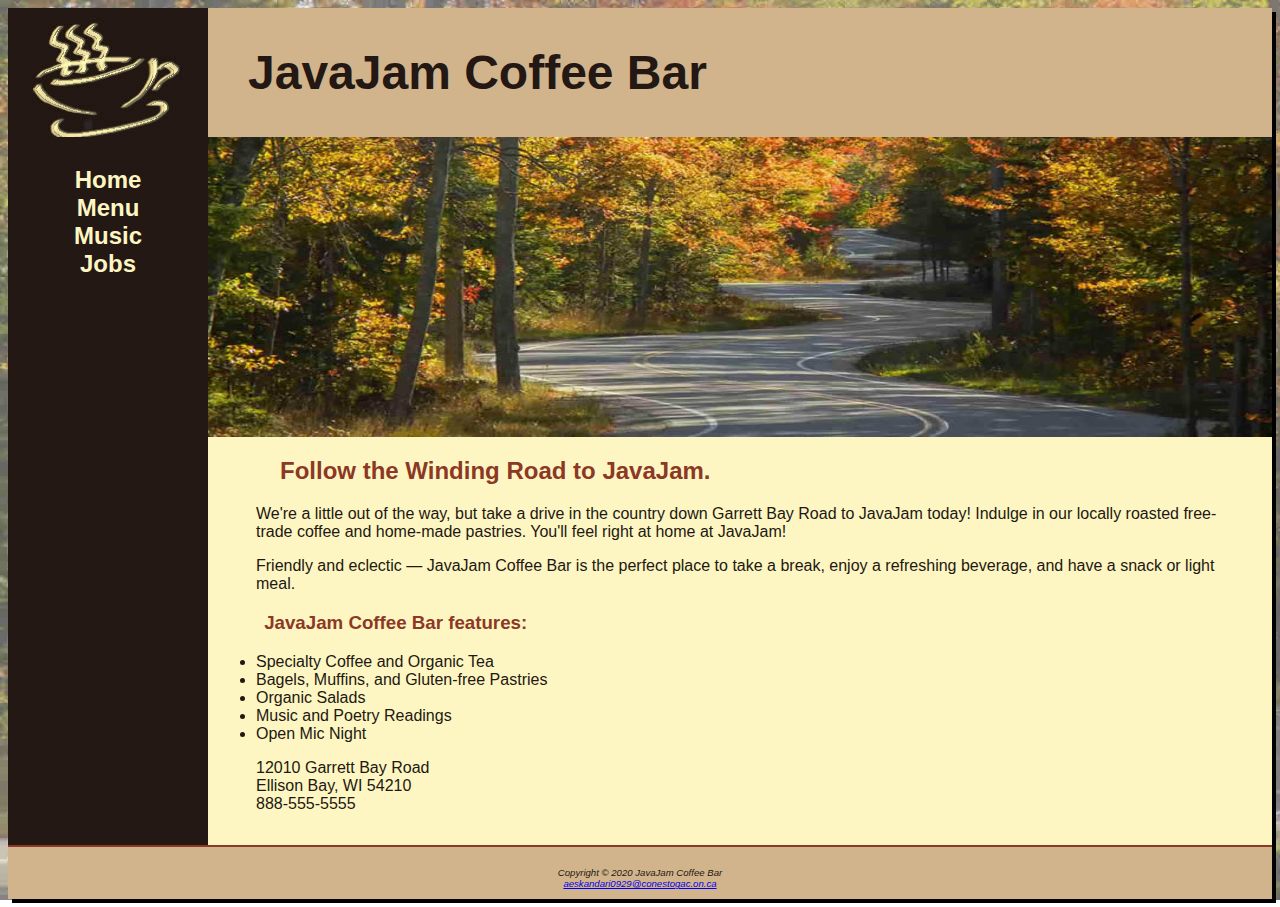
<file: index.html>
<!DOCTYPE html>
<html lang="en">

<head>
    <meta charset="UTF-8">
    <meta http-equiv="X-UA-Compatible" content="IE=edge">
    <meta name="viewport" content="width=device-width, initial-scale=1.0">
    <title>JavaJam Coffee Bar</title>
    <link rel="stylesheet" href="javajam.css">
</head>

<body>
    <div id="wrapper">
        <header>
            <a href="index.html">
                <h1>JavaJam Coffee Bar</h1>
            </a>
        </header>
        <nav>
            <ul>
                <li><a href="index.html">Home</a></li>
                <li><a href="menu.html">Menu</a></li>
                <li><a href="music.html">Music</a></li>
                <li><a href="jobs.html">Jobs</a></li>
            </ul>
        </nav>
        <main>
            <div id="homehero">
            </div>
            <h2>Follow the Winding Road to JavaJam.</h2>
            <p>
                We're a little out of the way, but take a drive in the country down Garrett Bay Road to JavaJam today!
                Indulge in our locally roasted free-trade coffee and home-made pastries. You'll feel right at home at
                JavaJam!
            </p>
            <p>
                Friendly and eclectic — JavaJam Coffee Bar is the perfect place to take a break,
                enjoy a refreshing beverage, and have a snack or light meal.
            </p>
            <h3>JavaJam Coffee Bar features:</h3>
            <ul>
                <li>Specialty Coffee and Organic Tea</li>
                <li>Bagels, Muffins, and Gluten-free Pastries</li>
                <li>Organic Salads</li>
                <li>Music and Poetry Readings</li>
                <li>Open Mic Night</li>
            </ul>
            <div>
                12010 Garrett Bay Road<br>Ellison Bay, WI 54210<br>888-555-5555
            </div>
        </main>
        <footer>
            <br>Copyright &copy; 2020 JavaJam Coffee Bar<br>
            <a href="mailto:aeskandari0929@conestogac.on.ca">aeskandari0929@conestogac.on.ca</a>
        </footer>
    </div>
</body>

</html>
</file>
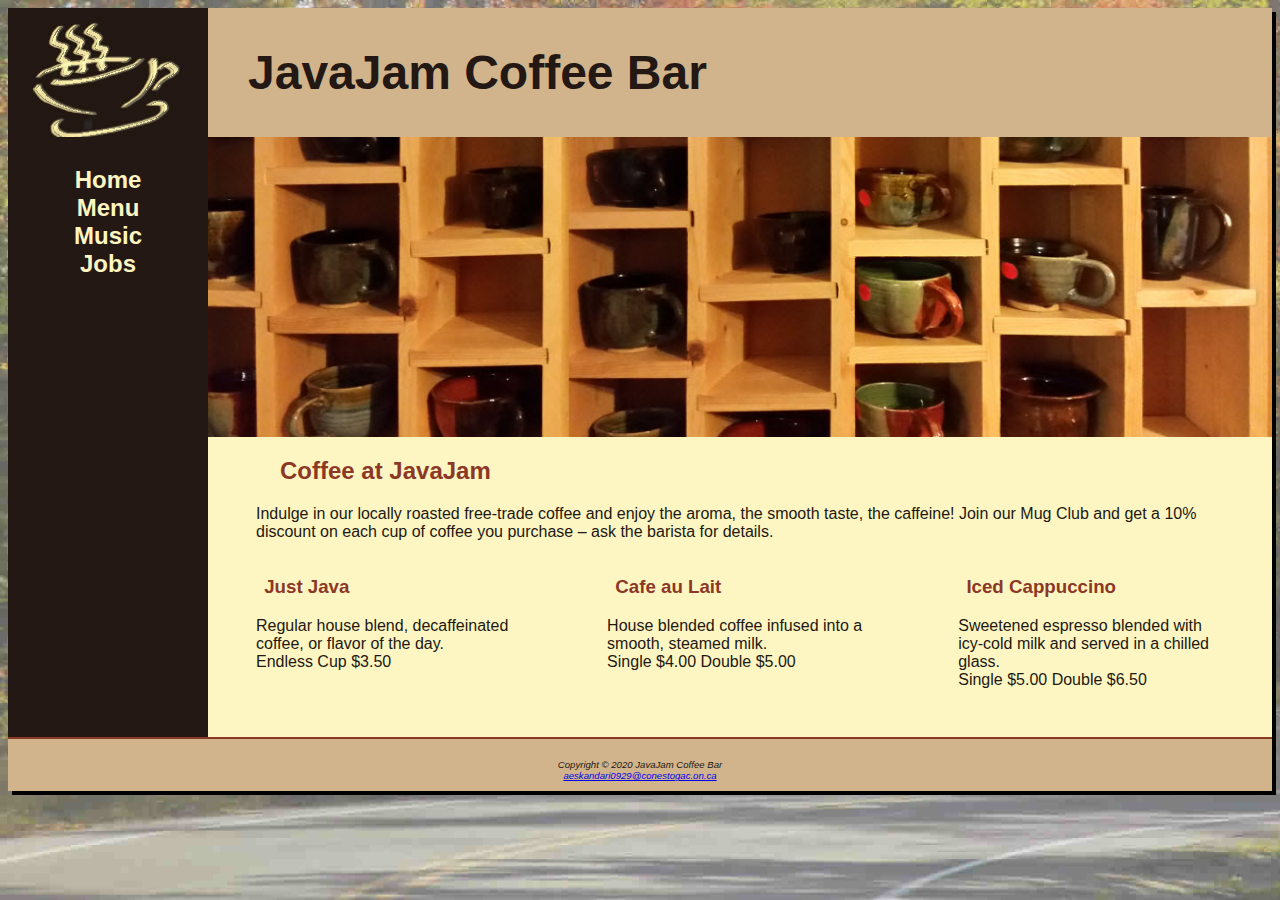
<file: menu.html>
<!DOCTYPE html>
<html lang="en">

<head>
    <meta charset="UTF-8">
    <meta http-equiv="X-UA-Compatible" content="IE=edge">
    <meta name="viewport" content="width=device-width, initial-scale=1.0">
    <title>JavaJam Coffee Bar Menu</title>
    <link rel="stylesheet" href="javajam.css">
</head>

<body>
    <div id="wrapper">
        <header>
            <h1>JavaJam Coffee Bar</h1>
        </header>
        <nav>
            <ul>
                <li><a href="index.html">Home</a></li>
                <li><a href="menu.html">Menu</a></li>
                <li><a href="music.html">Music</a></li>
                <li><a href="jobs.html">Jobs</a></li>
            </ul>
        </nav>
        <main>
            <div id="heromugs">
            </div>
            <h2>Coffee at JavaJam</h2>
            <p>
                Indulge in our locally roasted free-trade coffee and enjoy the aroma, the smooth taste, the caffeine!
                Join our Mug Club and get a 10% discount on each cup of coffee you purchase &#8211; ask the barista for
                details.
            </p>
            <section class="onethird">
                <h3>Just Java</h3>
                <p>Regular house blend, decaffeinated coffee, or flavor of the day.<br>
                    Endless Cup $3.50</p>
            </section>
            <section class="onethird">
                <h3>Cafe au Lait</h3>
                <p>House blended coffee infused into a smooth, steamed milk.<br>
                    Single $4.00 Double $5.00</p>
            </section>
            <section class="onethird">
                <h3>Iced Cappuccino</h3>
                <p>Sweetened espresso blended with icy-cold milk and served in a chilled glass.<br>
                    Single $5.00 Double $6.50</p>
            </section>
        </main>
        <footer>
            <br>Copyright &copy; 2020 JavaJam Coffee Bar<br>
            <a href="mailto:aeskandari0929@conestogac.on.ca">aeskandari0929@conestogac.on.ca</a>
        </footer>
    </div>
</body>

</html>
</file>
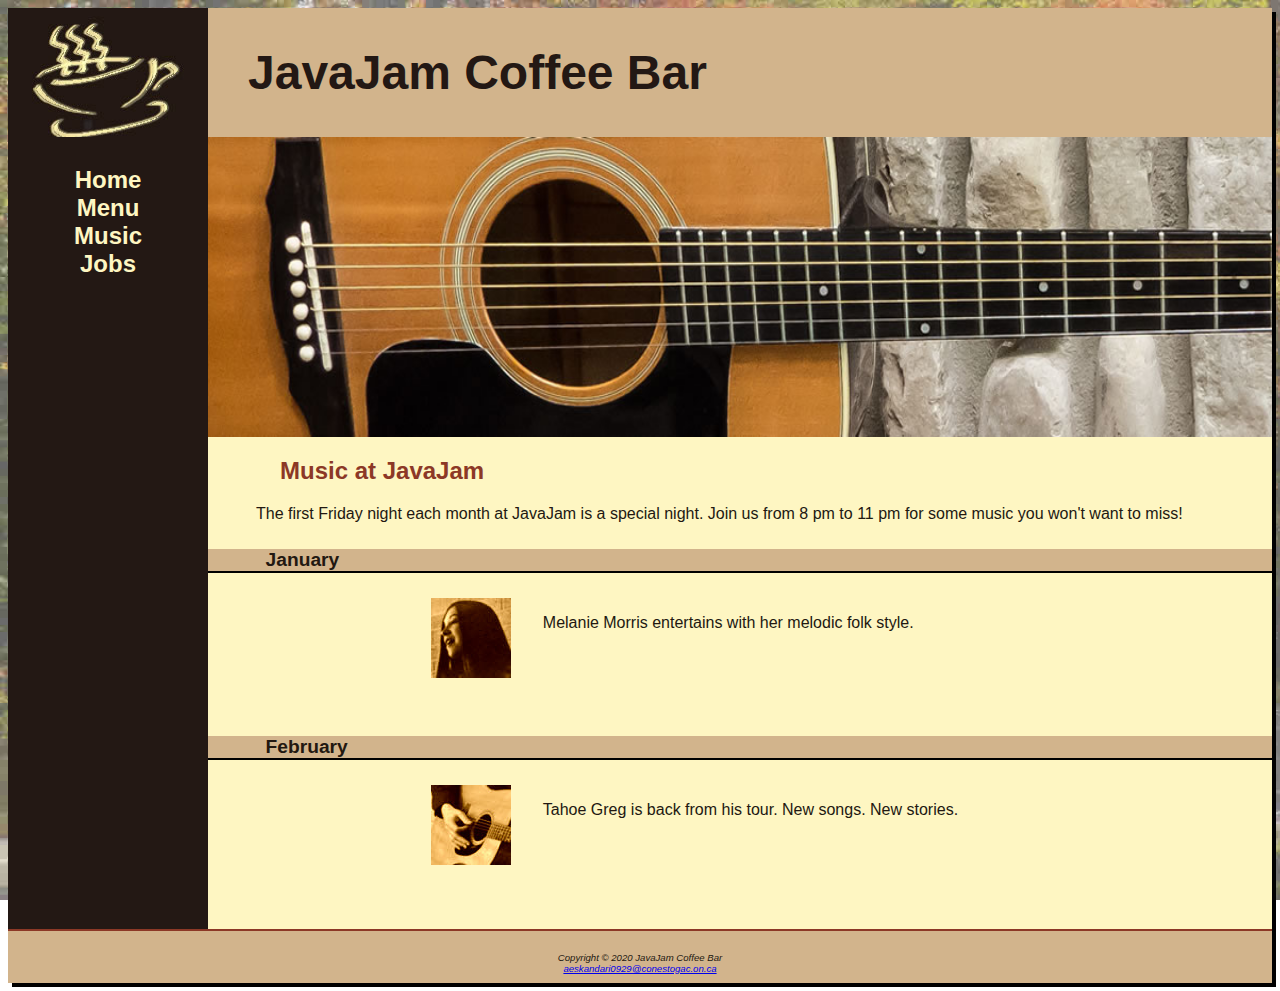
<file: music.html>
<!DOCTYPE html>
<html lang="en">

<head>
    <meta charset="UTF-8">
    <meta http-equiv="X-UA-Compatible" content="IE=edge">
    <meta name="viewport" content="width=device-width, initial-scale=1.0">
    <title>JavaJam Coffee Bar Music</title>
    <link rel="stylesheet" href="javajam.css">
</head>

<body>
    <div id="wrapper">
        <header>
            <h1>JavaJam Coffee Bar</h1>
        </header>
        <nav>
            <ul>
                <li><a href="index.html">Home</a></li>
                <li><a href="menu.html">Menu</a></li>
                <li><a href="music.html">Music</a></li>
                <li><a href="jobs.html">Jobs</a></li>
            </ul>
        </nav>
        <main>
            <div id="heroguitar"></div>
            <h2>Music at JavaJam</h2>
            <p>
                The first Friday night each month at JavaJam is a special night. Join us from 8 pm to 11 pm for some
                music you won't want to miss!
            </p>
            <h4>January</h4>
            <div class="details">
                <a href="images/melanie.jpg"><img class="floatleft" src="images/melaniethumb.jpg"
                        alt="Melanie Thumbnail"></a>
                <p>Melanie Morris entertains with her melodic folk style.</p>
            </div>
            <h4>February</h4>
            <div class="details">
                <a href="images/greg.jpg"><img class="floatleft" src="images/gregthumb.jpg" alt="Greg Thumbnail"></a>
                <p>Tahoe Greg is back from his tour. New songs. New stories.</p>
            </div>
        </main>
        <footer>
            <br>Copyright &copy; 2020 JavaJam Coffee Bar<br>
            <a href="mailto:aeskandari0929@conestogac.on.ca">aeskandari0929@conestogac.on.ca</a>
        </footer>
    </div>
</body>

</html>
</file>
<file: javajam.css>
* {
    box-sizing: border-box;
}

body {
    background-image: url("images/fadedroad50.jpg");
    background-repeat: no-repeat;
    background-attachment: fixed;
    background-size: cover;
    color: #221811;
    font-family: Tahoma, Arial, sans-serif;
}

header {
    background-image: url("images/coffeelogo.jpg");
    background-repeat: no-repeat;
    color: #231814;
    background-color: #D2B48C;
    padding-top: 5px;
    padding-bottom: 5px;
    padding-left: 240px;
}

h1 {
    font-size: 3em;
}

h2 {
    color: #8C3826;
}

nav {
    font-size: 1.5em;
    padding-top: 5px;
    padding-bottom: 5px;
    text-align: center;
    font-weight: bold;
    float: left;
    width: 200px;
}

nav ul {
    list-style: none;
}

nav a, header a { 
    text-decoration: none;
}

header a:visited, header a:link {
    color: #231814;
}

header a:hover {
    color: #FEF6C2
}

nav a:link {
    color: #FEF6C2; 
}

nav a:hover {
    color: #CC9933;
}

nav a:visited {
    color: #D2B48C;
}

nav ul {
    text-decoration: none;
    padding-left: 0;
}

footer {
    padding: 1em;
    border-top: solid 2px #8C3826;
    background-color: #D2B48C;
    font-size: .60em;
    text-align: center;
    font-style: italic;
}

#wrapper {
    min-width: 900px;
    max-width: 1280px;
    box-shadow: 4px 4px black;
    background-color: #231814;
    margin-right: auto;
    margin-left: auto;
    padding: 0;
}

h4 {
    text-transform: capitalize;
    background-color: #D2B48C;
    font-size: 1.2em;
    padding-left: 0.5em;
    padding-bottom: 0.25em;
    border-bottom: 2px solid black;
    padding-bottom: 0;
    clear: left;
}

h3, dt {
    color: #8C3826;
}

main {
    padding-left: 0;
    padding-right: 0;
    margin-left: 200px;
    padding-top: 0;
    padding-bottom: 2em;
    background-color: #FEF6C2;
    display: block;
    overflow: auto;
}

main h2, main h3, main h4, main p, main div, main ul, main dl{
    padding-left: 3em;
    padding-right: 2em;
}

.details {
    overflow: auto;
    padding-left: 20%;
    padding-right: 20%;
}

img {
    padding-left: 10px;
    padding-right: 10px;
}

#homehero {
    height: 300px;
    background-size: 100% 100%;
    background-image: url("images/hero.jpg");
    background-repeat: no-repeat;
}

#heromugs {
    height: 300px;
    background-size: 100% 100%;
    background-image: url("images/heromugs.jpg");
    background-repeat: no-repeat;
}

#heroguitar {
    height: 300px;
    background-size: 100% 100%;
    background-image: url("images/heroguitar.jpg");
    background-repeat: no-repeat;
}

.floatleft {
    float: left;
    padding-right: 2em;
    padding-bottom: 2em;
}

.onethird {
    float: left;
    width: 33%;
}
</file>
